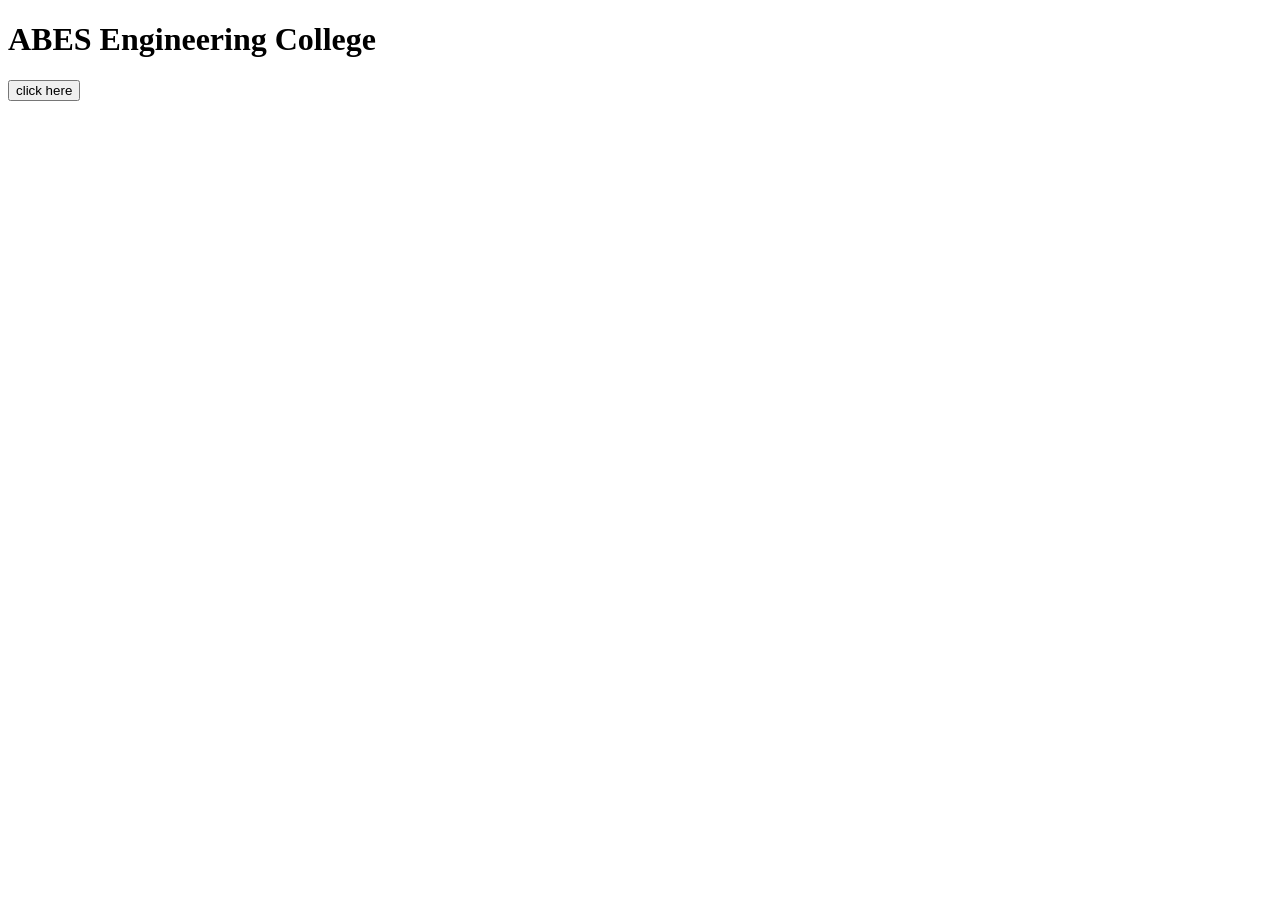
<file: index.html>
<!DOCTYPE html>
<html lang="en">
<head>
    <meta charset="UTF-8">
    <meta name="viewport" content="width=device-width, initial-scale=1.0">
    <title>Document</title>
    
</head>
<body>
<div id="root"></div>
<button id="btn">click here</button>
    

    <script src="index.js"></script>
        
</body>
</html>
</file>
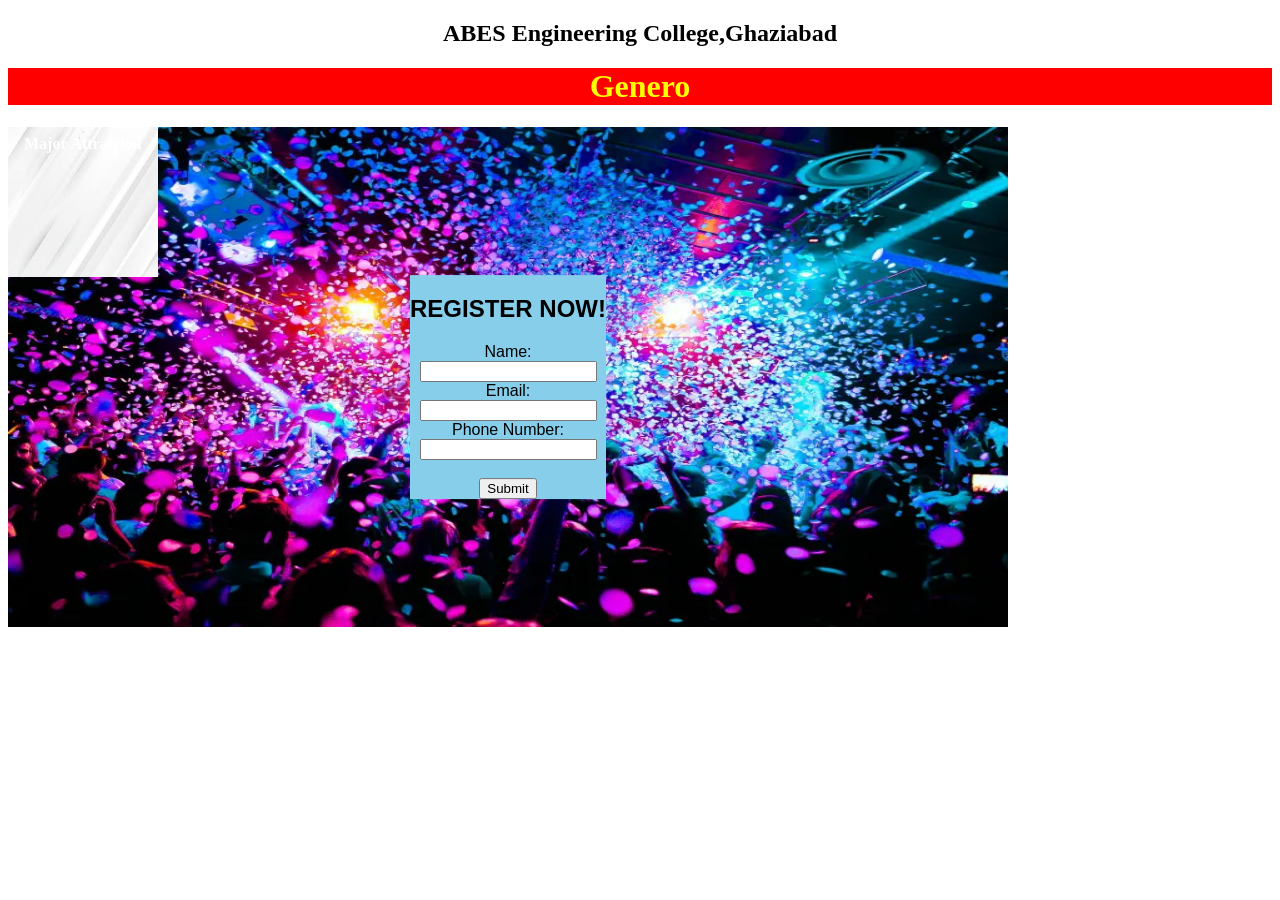
<file: Genero.html>
<!DOCTYPE html>
<html lang="en">
<head>
    <meta charset="UTF-8">
    <meta name="viewport" content="width=device-width, initial-scale=1.0">
    <title>Document</title>
    <style>
        #sab{
            text-align: center;
            font-family: 'Times New Roman', Times, red serif;
        }
        #abc{

            text-align: center;
            background-color: rgb(255, 0, 0);
            color: yellow;
            font-family: 'Lucida Handwriting', cursive;
        }
        #radha{
            display: block;
            margin-left: auto;
            margin-right: auto;
            
            
        }
        .container{
            position: relative;
            display:inline-block;
        }
        .abcd{
            display: block;
        }
        .ancde{
            position: absolute;
            top: 0;
            left: 0;
            width: 150px;
            height: 150px;
        }
        .top-left {
            position: absolute;
            top: 8px;
            left: 16px;
            color: white;
            font-weight: bold;}
        #registrationForm{
            position: absolute;
            top: 50%;
            left: 50%;
            transform: translate(-50%, -50%);
            text-align: center;
            font-family: Arial, sans-serif;
            margin-top: 10px;
            background-size: 80px;
            background-color:skyblue ;
        }
        </style>
</head>
<body>
    <h2 id="sab">ABES Engineering College,Ghaziabad</h2>
    <div id="abc">
    <h1>Genero</h1>
    </div>

    <div class="container">
    <img id="radha" src="silhouettes-concert-crowd-front-bright-stage-lights-confetti-colourful-background-high-lighted-places-people-holding-83284529.webp" height="500px" width="1000px" alt="Genero Image" class="abcd">
    <img src="images.jpg" alt="Top Left Image" class="ancde">
    <div class="top-left">Major Attraction</div>
    <div id="registrationForm">
    <form>
        <h2>REGISTER NOW!</h2>
        <label for="name">Name:</label><br>
        <input type="text" id="name" name="name" required><br>
        <label for="email">Email:</label><br>
        <input type="email" id="email" name="email" required><br>
        <label for="phone">Phone Number:</label><br>    
        <input type="tel" id="phone" name="phone" required><br><br>
        <input type="submit" value="Submit">

    </form>
    </div>
    </div>
</body>
</html>
</file>
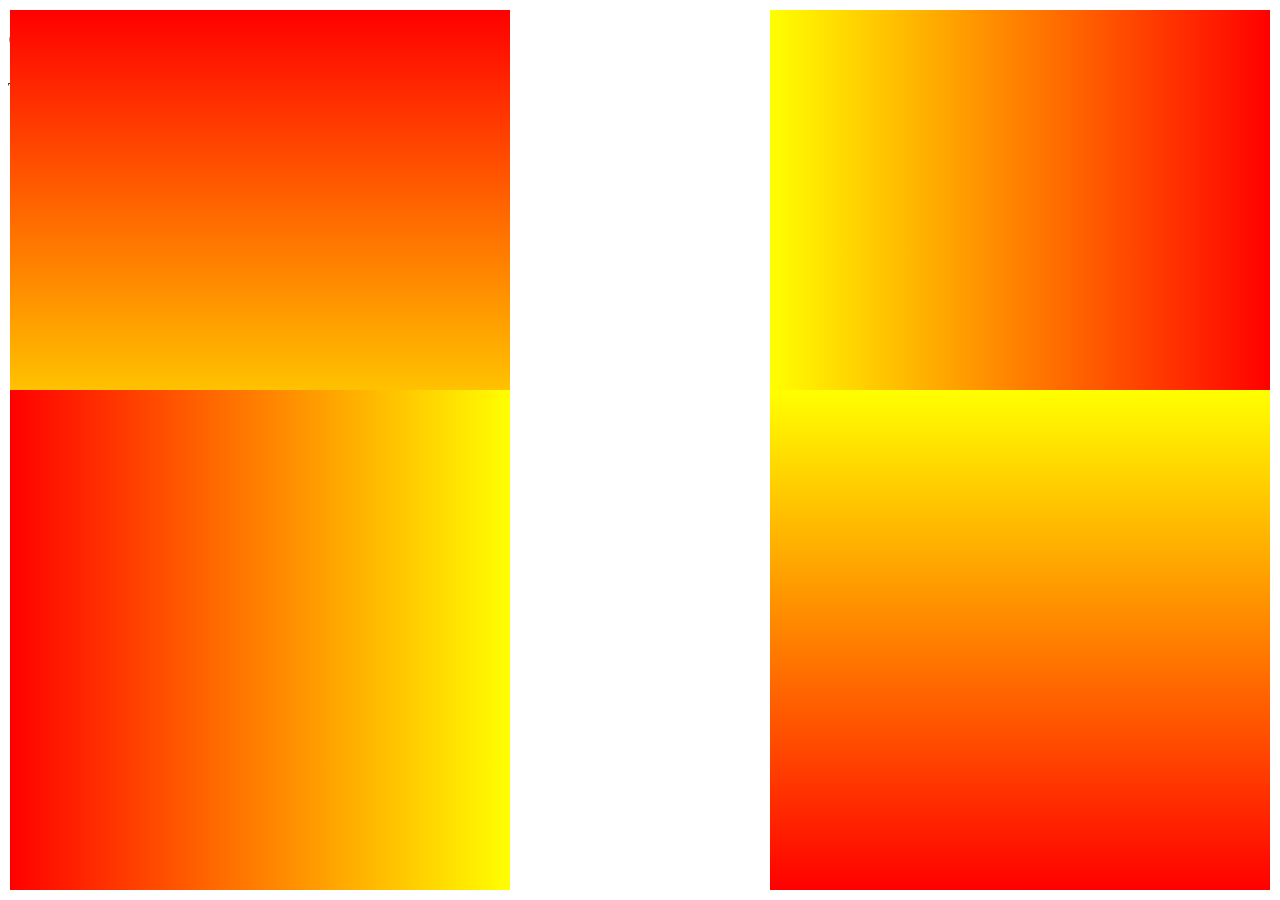
<file: gradient.html>
<!DOCTYPE html>
<html lang="en">
<head>
    <meta charset="UTF-8">
    <meta name="viewport" content="width=device-width, initial-scale=1.0">
    <title>Document</title>
    <link rel="stylesheet" href="gradientt.css">
</head>
<body>
    <h1>Gradient Background Example</h1>
    <p>This page demonstrates a gradient background using CSS.</p>
    <div id="abc"></div>
    <div id="def">  </div>
    <div id="ghi">  </div>
    <div id="jkl">  </div>

</body>
</html>
</file>
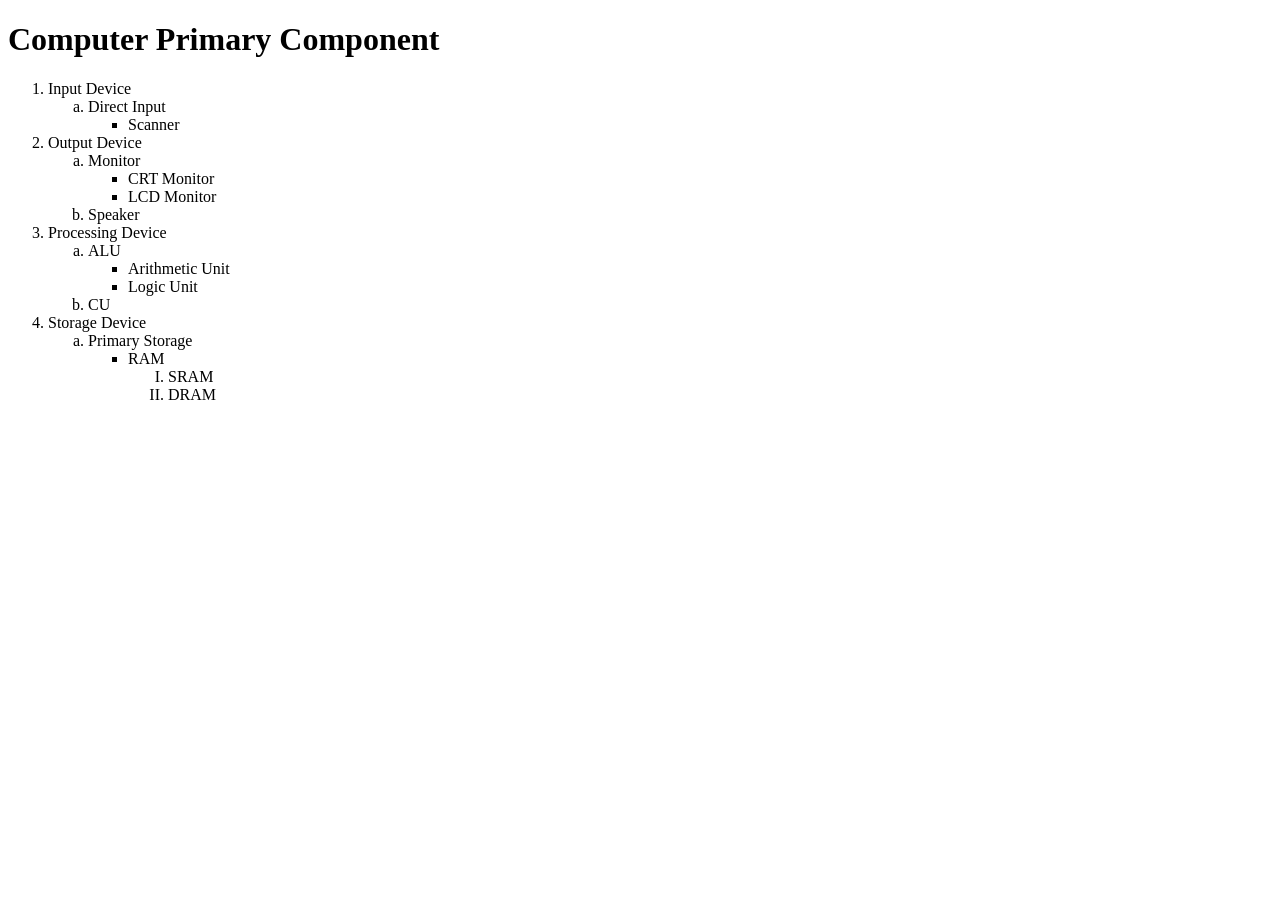
<file: list.html>
<!DOCTYPE html>
<html lang="en">
<head>
    <meta charset="UTF-8">
    <meta name="viewport" content="width=device-width, initial-scale=1.0">
    <title>Document</title>
</head>
<body>
    <h1>Computer Primary Component</h1>
    <ol><li>Input Device 
        <ol type="a">
            <li>Direct Input 
                <ul><li>Scanner</li></ul>
            </li>
        </ol>
    </li>
    <li>Output Device
        <ol type="a">
            <li>Monitor<ul>
                <li>CRT Monitor</li>
                <li>LCD Monitor</li>
            </ul></li>
            <li>Speaker</li>
        </ol>
    </li>
    <li>Processing Device
    <ol type="a">
        <li>ALU
            <ul>
                <li>Arithmetic Unit</li>
                <li>Logic Unit</li>
            </ul>
        </li>
        <li>CU</li>
    </ol>
    </li>
    <li>Storage Device</li>
    <ol type="a">
        <li>Primary Storage
            <ul>
                <li>RAM
                    <ol type="I">
                        <li>SRAM</li>
                        <li>DRAM</li>
                    </ol>
                </li>
            </ul>
    </ol>
</ol>
</body>
</html>
</file>
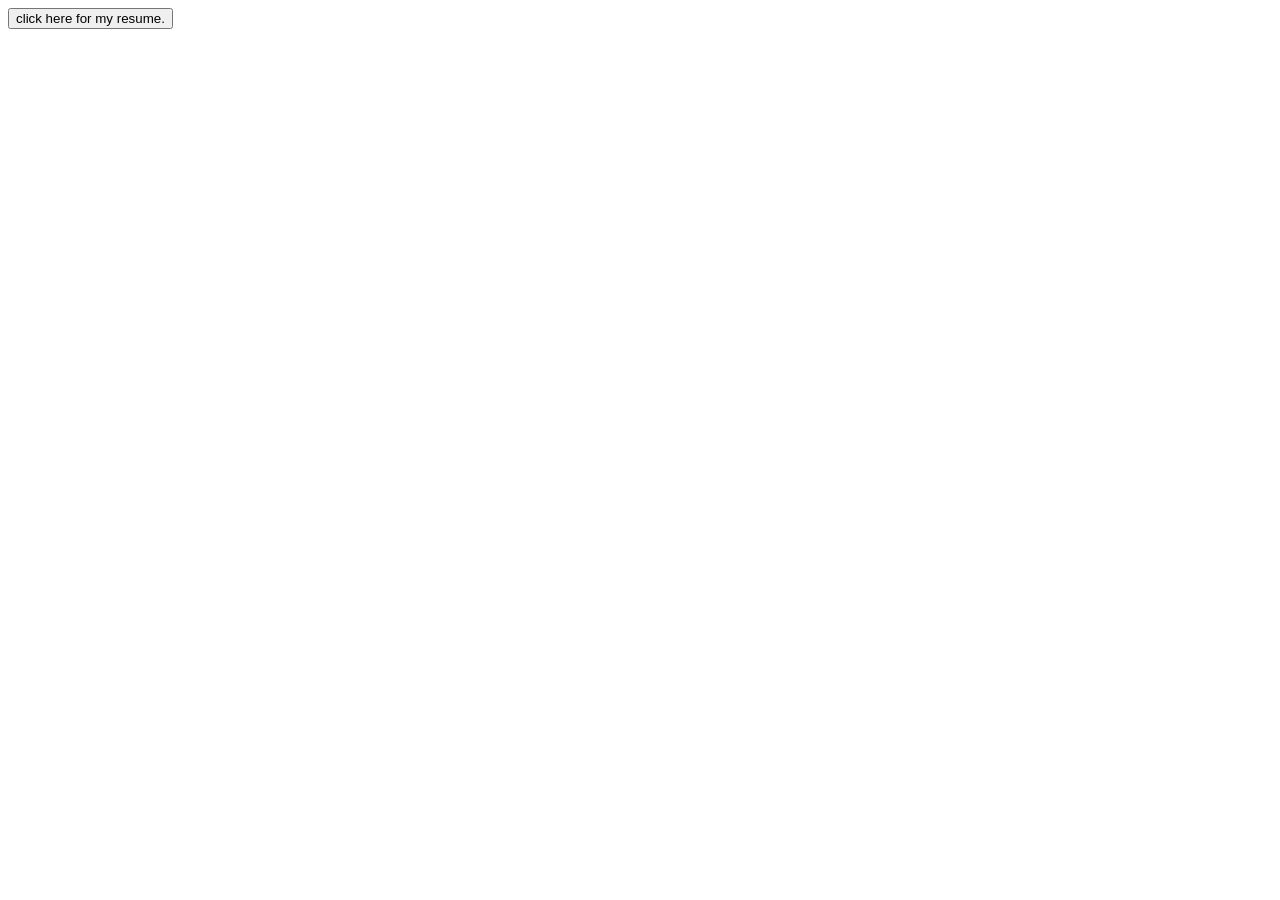
<file: resume.html>
<!DOCTYPE html>
<html lang="en">
<head>
    <meta charset="UTF-8">
    <meta name="viewport" content="width=device-width, initial-scale=1.0">
    <title>Document</title>
    
</head>
<body>
    <div id="root"></div>
    <button id="btn">click here for my resume.</button>
    <script src="resume.js"></script>
</body>
</html>
</file>
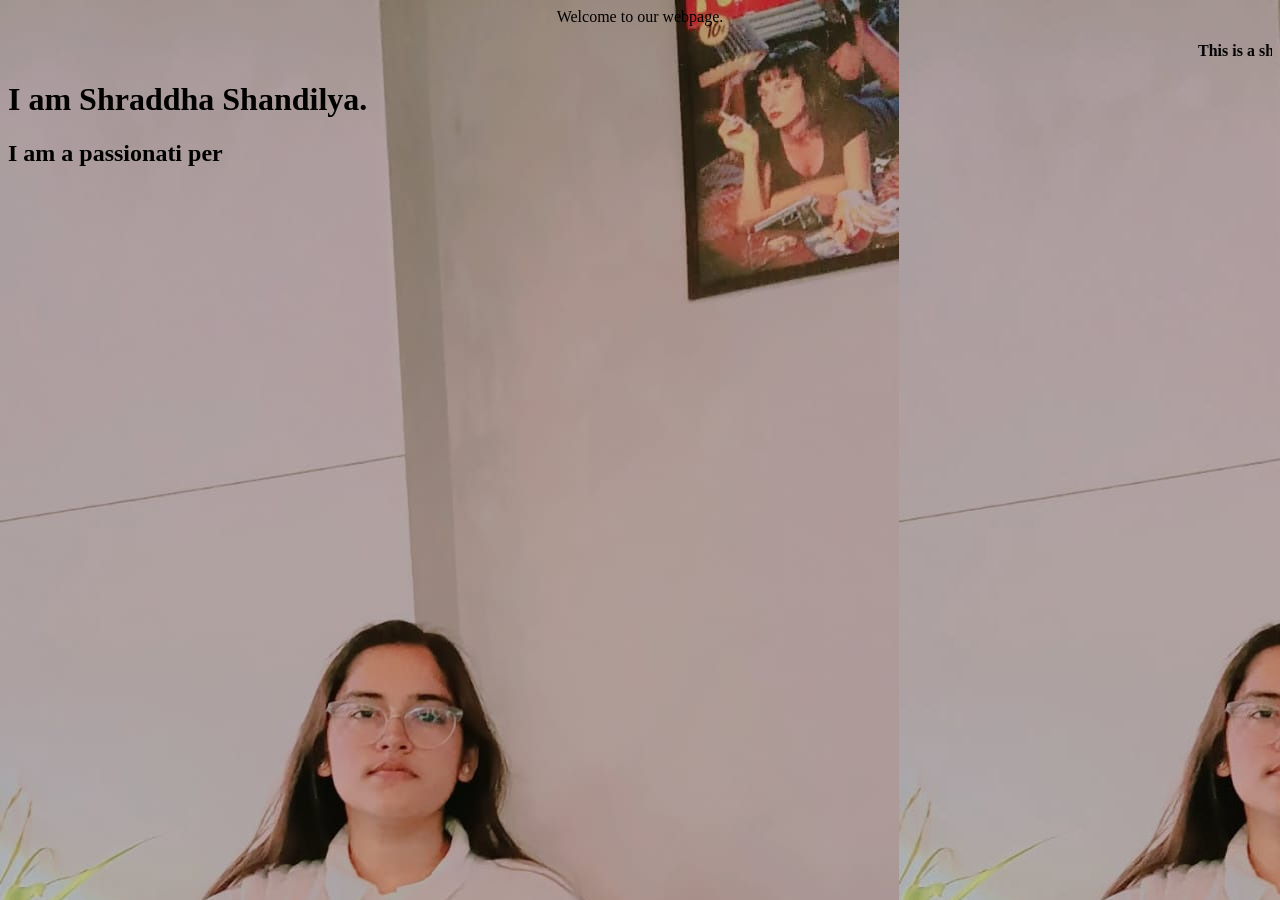
<file: wt1.html>
<HTML>
    <Head>
        <title>My Website</title>
    </Head>
    <Body background="mydp.jpg">
        <h><center>Welcome to our webpage.</center></h>
        <p><B><marquee>This is a short introduction about me.</marquee><B><h1>I am Shraddha Shandilya.</h1><h2>I am a passionati
            per
        </h2></p>
    </Body>
</HTML>
</file>
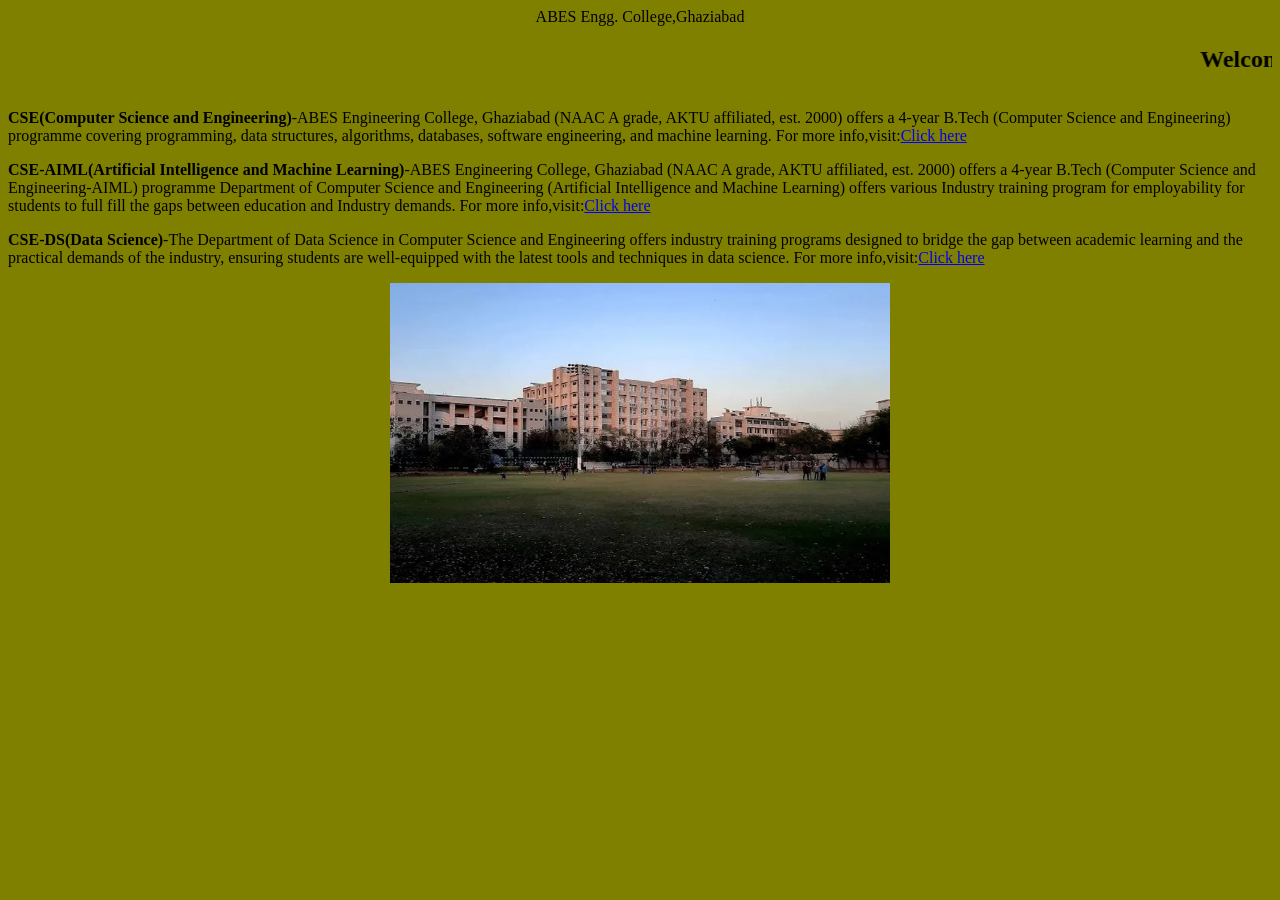
<file: wt2.html>
<HTML>
    <Head>
        <title>ABES Website</title>
    </Head>
    <Body bgcolor="Olive">
        <h><center>ABES Engg. College,Ghaziabad</center></h>
        <marquee><h2>Welcome to ABES Engg College.</h2></marquee>
        <p><B>CSE(Computer Science and Engineering)</B>-ABES Engineering College, Ghaziabad (NAAC A grade, AKTU affiliated, est. 2000) offers a 4-year B.Tech (Computer Science and Engineering) programme covering programming, data structures, algorithms, databases, software engineering, and machine learning.
        For more info,visit:<a href="https://www.abes.ac.in/academics/computer-science-engineering.html">Click here</a>
        
        </p>
        <p>
            <B>CSE-AIML(Artificial Intelligence and Machine Learning)</B>-ABES Engineering College, Ghaziabad (NAAC A grade, AKTU affiliated, est. 2000) offers a 4-year B.Tech (Computer Science and Engineering-AIML) programme Department of Computer Science and Engineering (Artificial Intelligence and Machine Learning) offers various Industry training program for employability for students to full fill the gaps between education and Industry demands.
            For more info,visit:<a href="https://www.abes.ac.in/academics/cse-aiml.html">Click here</a>
        </p>
        <p>
            <B>CSE-DS(Data Science)</B>-The Department of Data Science in Computer Science and Engineering offers industry training programs designed to bridge the gap between academic learning and the practical demands of the industry, ensuring students are well-equipped with the latest tools and techniques in data science.
            For more info,visit:<a href="https://www.abes.ac.in/academics/cse-datascience.html">Click here</a>
        </p>
        <center><img src="abes img.jpg" alt="ABES College" width="500" height="300"></center>
</HTML>
</file>
<file: gradientt.css>
#abc{
    width: 500px;
    height: 500px;
    position: absolute;
    top: 10px;
    left: 10px;
    background-image: linear-gradient(to bottom,rgba(255,0,0,1),rgba(255,255,0,1));
}
#def{
    width: 500px;
    height: 500px;
    position: absolute;
    top: 10px;
    right: 10px;
    background-image: linear-gradient(to left,rgba(255,0,0,1),rgba(255,255,0,1));
}
#ghi{
    width: 500px;
    height: 500px;
    position: absolute;
    bottom: 10px;
    left: 10px;
    background-image: linear-gradient(to right,rgba(255,0,0,1),rgba(255,255,0,1));
}
#jkl{
    width: 500px;
    height: 500px;
    position: absolute;
    bottom: 10px;
    right: 10px;
    background-image: linear-gradient(to top,rgba(255,0,0,1),rgba(255,255,0,1));
}
</file>
